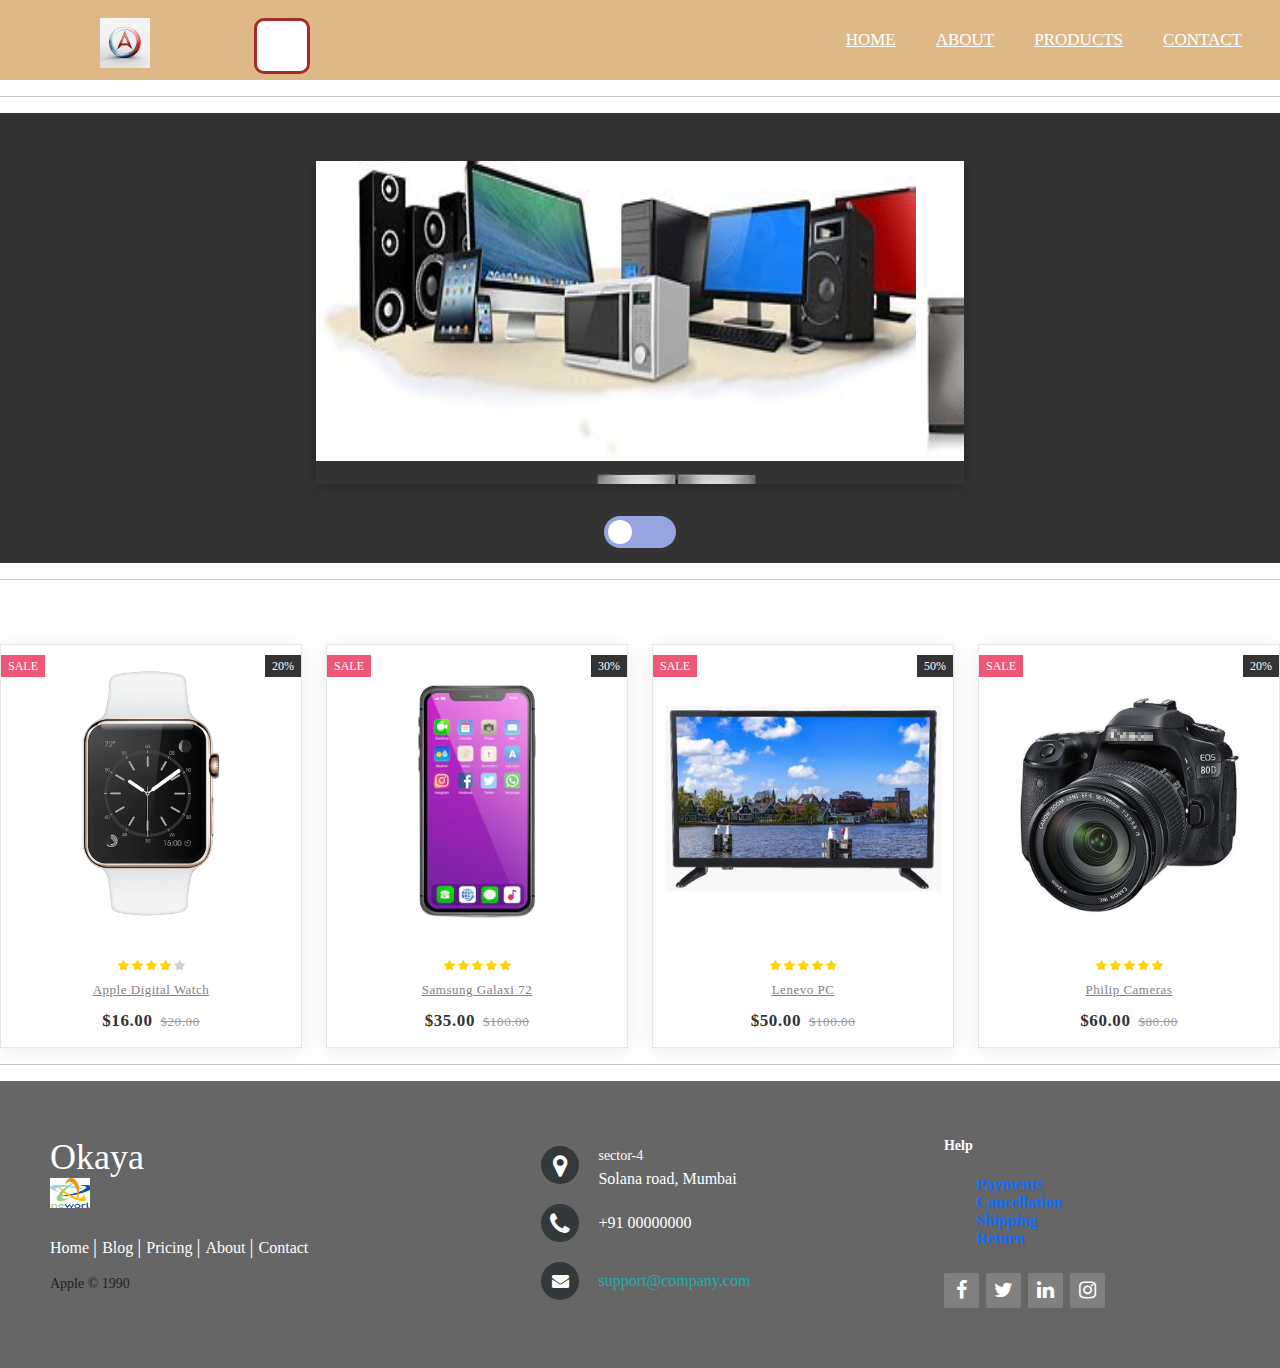
<file: index.html>
<!doctype html>
      <html lang="en">
      <head>
          <meta charset="utf-8">
          <meta name="viewport" content="width=device-width, initial-scale=1">
          <title>Home</title>
      
          <link href="https://stackpath.bootstrapcdn.com/font-awesome/4.7.0/css/font-awesome.min.css" rel="stylesheet">
          <link href="https://cdn.jsdelivr.net/npm/bootstrap@5.2.0-beta1/dist/css/bootstrap.min.css" rel="stylesheet">
          <link rel="stylesheet" href="style.css">

      </head>
      <body>
        <nav>
          <input type="checkbox" id="check">
          <label for="check" class="checkbtn">
            <i class="fa fa-bars"></i>
          </label>
          <label class="logo"><img src="images/logo_.avif" width="50" height="50"></label>
          <input type="text" class="search-click" name="" placeholder="search here..." />
          <ul>
            <li><a href="index.html">Home</a></li>
            <li><a href="About.html">About</a></li>
            <li><a href="product.html">Products</a></li>
            <li><a href="contact.html">Contact</a></li>
          </ul>
        </nav>
        

        <hr color="blue" size="1">


        <!---slider-->


 <section>  
  <div class="rt-container">
        <div class="col-rt-12">
          
          <!-- partial:index.partial.html -->
          <input id="sliderSwitch" class="slider__switch" type="checkbox" name="sliderSwitch" hidden />
          <div class="slider">
            <ul class="slider__list">
              
              <li class="slider__slide"><img src="images/banner2.jpeg" width="600" height="300"></li>
              <li class="slider__slide"><img src="images/banner3.jpeg" width="600" height="300"></li>
              <li class="slider__slide"><img src="images/banner.jpeg" width="600" height="300"></li>
              <li class="slider__slide"><img src="images/c4.png" width="600" height="300"></li>
              <li class="slider__slide"><img src="images/image1.png" width="600" height="300"></li>
              
                </ul>
          </div>
          <div class="slider__control">
            <label for="sliderSwitch"></label>
          </div>
  
  </div>
  </div>
</section>

<!----product--->

<hr color="blue" size="1">  

<div class="container1"> 
  <div class="row">
      <div class="col-md-3 col-sm-6">
          <div class="product-grid">
              <div class="product-image">
                  <a href="#">
                      <img decoding="async" class="pic-1" src="images/w1.png">
                      <img decoding="async" class="pic-2" src="images/pr9.png">
                  </a>
                  <ul class="social">
                      <li><a href="" data-tip="Quick View"><i class="fa fa-search"></i></a></li>
                      <li><a href="" data-tip="Add to Wishlist"><i class="fa fa-shopping-bag"></i></a></li>
                      <li><a href="" data-tip="Add to Cart"><i class="fa fa-shopping-cart"></i></a></li>
                  </ul>
                  <span class="product-new-label">Sale</span>
                  <span class="product-discount-label">20%</span>
              </div>
              <ul class="rating">
                  <li class="fa fa-star"></li>
                  <li class="fa fa-star"></li>
                  <li class="fa fa-star"></li>
                  <li class="fa fa-star"></li>
                  <li class="fa fa-star disable"></li>
              </ul>
              <div class="product-content">
                  <h3 class="title"><a href="#">apple digital watch</a></h3>
                  <div class="price">$16.00
                      <span>$20.00</span>
                  </div>
                  <a class="add-to-cart" href="">+ Add To Cart</a>
              </div>
          </div>
      </div>
      <div class="col-md-3 col-sm-6">
          <div class="product-grid">
              <div class="product-image">
                  <a href="#">
                      <img decoding="async" class="pic-1" src="images/phone1.png">
                      <img decoding="async" class="pic-2" src="images/phone2.png">
                  </a>
                  <ul class="social">
                      <li><a href="" data-tip="Quick View"><i class="fa fa-search"></i></a></li>
                      <li><a href="" data-tip="Add to Wishlist"><i class="fa fa-shopping-bag"></i></a></li>
                      <li><a href="" data-tip="Add to Cart"><i class="fa fa-shopping-cart"></i></a></li>
                  </ul>
                  <span class="product-new-label">Sale</span>
                  <span class="product-discount-label">30%</span>
              </div>
              <ul class="rating">
                  <li class="fa fa-star"></li>
                  <li class="fa fa-star"></li>
                  <li class="fa fa-star"></li>
                  <li class="fa fa-star"></li>
                  <li class="fa fa-star"></li>
              </ul>
              <div class="product-content">
                  <h3 class="title"><a href="#">samsung galaxi 72</a></h3>
                  <div class="price">$35.00
                      <span>$100.00</span>
                  </div>
                  <a class="add-to-cart" href="">+ Add To Cart</a>
              </div>
          </div>
      </div>
      <div class="col-md-3 col-sm-6">
          <div class="product-grid">
              <div class="product-image">
                  <a href="#">
                      <img decoding="async" class="pic-1" src="images/TVs.jpg">
                      <img decoding="async" class="pic-2" src="images/gamemonitors.jpg">
                  </a>
                  <ul class="social">
                      <li><a href="" data-tip="Quick View"><i class="fa fa-search"></i></a></li>
                      <li><a href="" data-tip="Add to Wishlist"><i class="fa fa-shopping-bag"></i></a></li>
                      <li><a href="" data-tip="Add to Cart"><i class="fa fa-shopping-cart"></i></a></li>
                  </ul>
                  <span class="product-new-label">Sale</span>
                  <span class="product-discount-label">50%</span>
              </div>
              <ul class="rating">
                  <li class="fa fa-star"></li>
                  <li class="fa fa-star"></li>
                  <li class="fa fa-star"></li>
                  <li class="fa fa-star"></li>
                  <li class="fa fa-star"></li>
              </ul>
              <div class="product-content">
                  <h3 class="title"><a href="#">Lenevo PC</a></h3>
                  <div class="price">$50.00
                      <span>$100.00</span>
                  </div>
                  <a class="add-to-cart" href="">+ Add To Cart</a>
              </div>
          </div>
      </div>
      <div class="col-md-3 col-sm-6">
          <div class="product-grid">
              <div class="product-image">
                  <a href="#">
                      <img decoding="async" class="pic-1" src="images/cameras.webp">
                      <img decoding="async" class="pic-2" src="images/camera.webp">
                  </a>
                  <ul class="social">
                      <li><a href="" data-tip="Quick View"><i class="fa fa-search"></i></a></li>
                      <li><a href="" data-tip="Add to Wishlist"><i class="fa fa-shopping-bag"></i></a></li>
                      <li><a href="" data-tip="Add to Cart"><i class="fa fa-shopping-cart"></i></a></li>
                  </ul>
                  <span class="product-new-label">Sale</span>
                  <span class="product-discount-label">20%</span>
              </div>
              <ul class="rating">
                  <li class="fa fa-star"></li>
                  <li class="fa fa-star"></li>
                  <li class="fa fa-star"></li>
                  <li class="fa fa-star"></li>
                  <li class="fa fa-star"></li>
              </ul>
              <div class="product-content">
                  <h3 class="title"><a href="#">philip cameras</a></h3>
                  <div class="price">$60.00
                      <span>$80.00</span>
                  </div>
                  <a class="add-to-cart" href="">+ Add To Cart</a>
              </div>
          </div>
      </div>
  </div>
</div> 

<script src="https://code.jquery.com/jquery-3.3.1.slim.min.js" integrity="sha384-q8i/X+965DzO0rT7abK41JStQIAqVgRVzpbzo5smXKp4YfRvH+8abtTE1Pi6jizo" crossorigin="anonymous"></script>
<script src="https://cdnjs.cloudflare.com/ajax/libs/popper.js/1.14.3/umd/popper.min.js" integrity="sha384-ZMP7rVo3mIykV+2+9J3UJ46jBk0WLaUAdn689aCwoqbBJiSnjAK/l8WvCWPIPm49" crossorigin="anonymous"></script>
<script src="https://stackpath.bootstrapcdn.com/bootstrap/4.1.3/js/bootstrap.min.js" integrity="sha384-ChfqqxuZUCnJSK3+MXmPNIyE6ZbWh2IMqE241rYiqJxyMiZ6OW/JmZQ5stwEULTy" crossorigin="anonymous"></script>




<hr color="blue" size="1">     
  


    <!----footer-->
<footer class="footer-distributed">

			<div class="footer-left">

				<h3>Okaya</h3>
        <img src="images\OIP (3).jpeg" width="40" height="30">

				<p class="footer-links">
					<a href="#" class="link-1">Home</a>
					
					<a href="#">Blog</a>
				
					<a href="#">Pricing</a>
				
					<a href="#">About</a>
					
					<a href="#">Contact</a>
				</p>

				<p class="footer-company-name">Apple © 1990</p>
			</div>

			<div class="footer-center">

				<div>
					<i class="fa fa-map-marker"></i>
					<p><span>sector-4</span> Solana road, Mumbai</p>
				</div>

				<div>
					<i class="fa fa-phone"></i>
					<p>+91 00000000</p>
				</div>

				<div>
					<i class="fa fa-envelope"></i>
					<p><a href="">support@company.com</a></p>
				</div>

			</div>

			<div class="footer-right">

				<p class="footer-company-about">

                    <span>Help</span>
                    <ul>
                        <li><a href="">Payments</a></li>
                        <li><a href="">Cancellation</a></li>
                        <li><a href="">Shipping</a></li>
                        <li><a href="">Return</a></li>
                    </ul>
					
					
				<div class="footer-icons">

					<a href="#"><i class="fa fa-facebook"></i></a>
					<a href="#"><i class="fa fa-twitter"></i></a>
					<a href="#"><i class="fa fa-linkedin"></i></a>
          <a href="#"><i class="fa fa-instagram"></i></a>
			

				</div>

			</div>

		</footer>
</body>
</html>
</file>
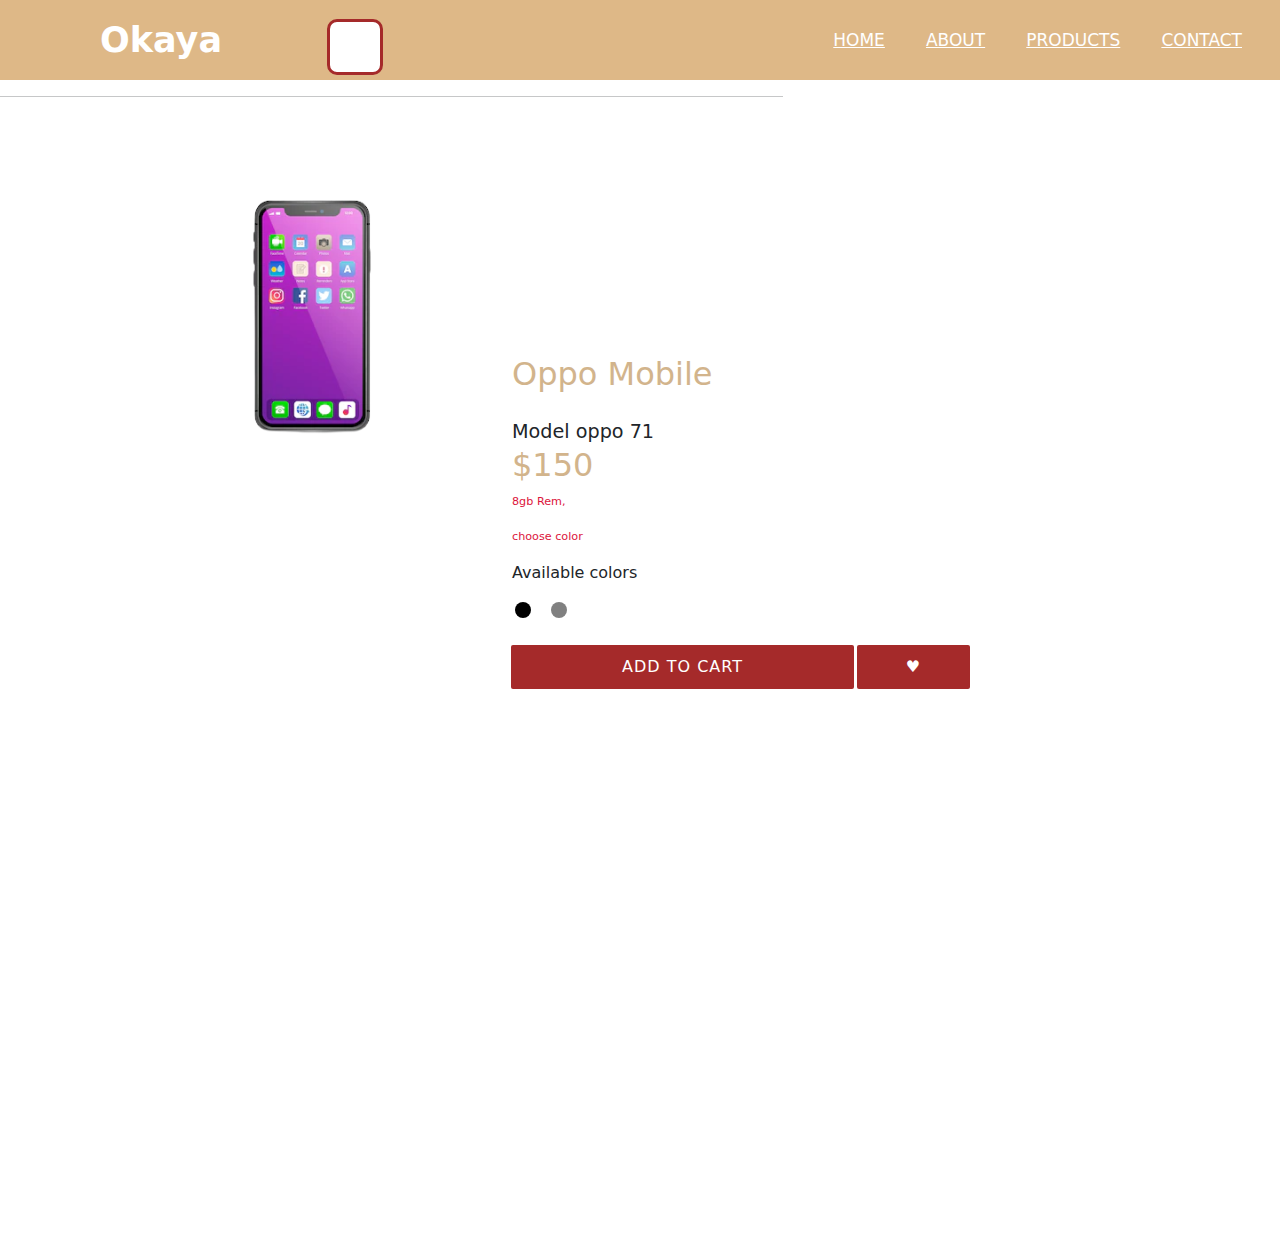
<file: productdetails.html>
<!doctype html>
<html lang="en">
<head>
    <meta charset="utf-8">
    <meta name="viewport" content="width=device-width, initial-scale=1">
    <title>prod.details</title>

    <link href="https://stackpath.bootstrapcdn.com/font-awesome/4.7.0/css/font-awesome.min.css" rel="stylesheet">
    <link href="https://cdn.jsdelivr.net/npm/bootstrap@5.2.0-beta1/dist/css/bootstrap.min.css" rel="stylesheet">
    <link rel="stylesheet" href="style1.css">


    

    </head>
<body>
  <nav>
    <input type="checkbox" id="check">
    <label for="check" class="checkbtn">
      <i class="fa fa-bars"></i>
    </label>
    <label class="logo">Okaya</label>
    <input type="text" class="search-click" name="" placeholder="search here..." />
    <ul>
      <li><a href="index.html">Home</a></li>
      <li><a href="about.html">About</a></li>
      <li><a href="product.html">Products</a></li>
      <li><a href="contact.html">Contact</a></li>
      
    </ul>
  </nav>


  <hr color="blue" size="1">
  

<!----card-->

<div class="container">
    <div class="images">
      <img src="images/phone1.png" />
    </div>
    
    </div>
    <div class="product">
      <h2>Oppo Mobile</h2><br>
      <h1>Model oppo 71</h1>
      <h2>$150</h2>
      <p class="desc">8gb Rem, </p>
      <p class="desc">choose color</p>
       <h6>Available colors</h6>
       <div class="product-color">
        <ul class="ul-color">
          <li><a href="#" class="black"></a></li>
          <li><a href="#" class="gray"></a></li>
        </ul>
        </div>
        <br>

      <div class="buttons">
        <button class="add">Add to Cart</button>
        <button class="like"><span>♥</span></button>
      </div>
    </div>
  </div>


    
  

    </body>
    </html>
</file>
<file: style.css>
*{
  padding: 0;
  margin: 0;
  text-decoration: none;
  list-style: none;
  box-sizing: border-box;
}
nav{
  background:burlywood;
  height: 80px;
  width: 100%;
}
label.logo{
  color: white;
  font-size: 35px;
  line-height: 80px;
  padding: 0 100px;
  font-weight: bold;
}
nav ul{
  float: right;
  margin-right: 20px;
}
nav ul li{
  display: inline-block;
  line-height: 80px;
  margin: 0 5px;
}
nav ul li a{
  color: white;
  font-size: 17px;
  padding: 7px 13px;
  border-radius: 3px;
  text-transform: uppercase;
  border-radius: 50px;
}
a.active,a:hover{
  background: gray;
  transition: .5s;
}
.checkbtn{
  font-size: 30px;
  color:black;
  float: right;
  line-height: 80px;
  margin-right: 40px;
  cursor: pointer;
  display: none;
}
#check{
  display: none;
}
@media (max-width: 952px){
  label.logo{
    font-size: 30px;
    padding-left: 50px;
  }
  nav ul li a{
    font-size: 16px;
  }
}
@media (max-width: 858px){
  .checkbtn{
    display: block;
  }
  ul{
    position: fixed;
    width: 100%;
    height: 100vh;
    background: #2c3e50;
    top: 80px;
    left: -100%;
    text-align: center;
    transition: all .5s;
   
  

  }
  nav ul li{
    display: block;
    margin: 50px 0;
    line-height: 30px;
    
  }
  nav ul li a{
    font-size: 20px;
   
  }
  a:hover,a.active{
    background: none;
    color:green;
  }
  #check:checked ~ ul{
    left: 0;
  }
}
section{
  background: url(bg1.jpg) no-repeat;
  background-size: cover;
  height: calc(100vh - 80px);
}

/* search bar*/
  
.search-click {
  margin-top:1px;
  border: 3px solid brown;
  outline: none;
  background-size: 22px;
  background-position: 13px;
  border-radius: 10px;
  width: 50px;
  height: 50px;
  padding: 25px;
  transition: all 0.5s;
}
.search-click:focus {
  width: 300px;
  padding-left: 50px;
}
.search-click {
  position: relative;
  overflow: hidden;
  height: 50px;
}
.search-click input {
  background: transparent;
  border: 1px solid #ccc;
  outline: none;
  position: absolute;
  width: 300px;
  height: 50px;
  left: 0%;
  padding: 10px;
}


  /* Slider*/
.slider {
  position: relative;
  margin-top: 3rem;
  margin-right: auto;
  margin-left: auto;
  overflow: hidden;
  width: 40.450rem;
  height: 20.20rem;         
  box-shadow: 0 4px 14px rgba(0, 0, 0, 0.25);
}

.slider__list {
  position: absolute;
  left: 0;
  width: 162.5rem;
  margin:0;
  padding:0;
}

.slider__slide {
  float: left;
}

/**
 * Slider control
 */
 Keyframes for autoplay
 */
@-webkit-keyframes autoplay {
  /* position of the first slide */
  0% {
    left: 0;
  }
  /* position of the second slide */
  25% {
    left: -40.625rem;
  }
  /* position of the third slide */
  50% {
    left: -81.25rem;
  }
  /* position of the fourth slide */
  100% {
    left: -121.875rem;
  }
}
@keyframes autoplay {
  /* position of the first slide */
  0% {
    left: 0;
  }
  /* position of the second slide */
  25% {
    left: -40.625rem;
  }
  /* position of the third slide */
  50% {
    left: -81.25rem;
  }
  /* position of the fourth slide */
  100% {
    left: -121.875rem;
  }
}

.slider__control {
  margin-right: auto;
  margin-left: auto;
  width: 4.5rem;
  font-family: sans-serif;
}

.slider__control label {
  position: relative;
  display: block;
  margin-top: 2rem;
  margin-bottom: 1rem;
  width: 4.5rem;
  height: 2rem;
  font-size: 1rem;
  font-weight: normal;
  line-height: 1.5;
  color: transparent;
  background: #96a5df;
  border-radius: 2rem;
  cursor: pointer;
  transition: left 0.15s ease-out;
}
.slider__control label:before {

  position: absolute;
  top: 2.5rem;
  left: 0;
  color: #333;
  font-size: .95rem;
  font-weight: bold;
  text-transform: uppercase;
}
.slider__control label:after {
  content: "";
  position: absolute;
  top: .25rem;
  left: .25rem;
  display: block;
  width: 1.5rem;
  height: 1.5rem;
  border-radius: 2rem;
  background: #fff;
  transition: left 0.15s ease-out;
  -webkit-transform: translate3d(0, 0, 0);
          transform: translate3d(0, 0, 0);
}

.slider__switch:checked + .slider > .slider__list {
  -webkit-animation-name: autoplay;
          animation-name: autoplay;
  
  -webkit-animation-duration: 10s;
          animation-duration: 10s;
  -webkit-animation-iteration-count: infinite;
          animation-iteration-count: infinite;
}

.slider__switch:checked + .slider + .slider__control > label {
  background: #455a64;
}
.slider__switch:checked + .slider + .slider__control > label:after {
  left: 2.75rem;
}




/* ----- Footer Section ----- */
footer {
	padding: 1em;
	text-align: center;
	color: #fff;

	a {
		color: $color-primary;

		&:hover {
			color: $color-highlight;
		}
	}
}






  /* footer */
  * {
    font-family: Open Sans;
  }
  
  section {
    width: 100%;
    display: inline-block;
    background: #333;
    height: 50vh;
    text-align: center;
    font-size: 22px;
    font-weight: 700;
    text-decoration: underline;
  }
  
  .footer-distributed{
      background: #666;
      box-shadow: 0 1px 1px 0 rgba(0, 0, 0, 0.12);
      box-sizing: border-box;
      width: 100%;
      text-align: left;
      font: bold 16px sans-serif;
      padding: 55px 50px;
  }
  
  .footer-distributed .footer-left,
  .footer-distributed .footer-center,
  .footer-distributed .footer-right{
      display: inline-block;
      vertical-align: top;
  }


  

  
  /* Footer */
  
  .footer-distributed .footer-left{
      width: 40%;
  }
  
  /* The company logo */
  
  .footer-distributed h3{
      color:  #ffffff;
      font: normal 36px 'Open Sans', cursive;
      margin: 0;
  }
  
  .footer-distributed h3 span{
      color:  lightseagreen;
  }
  
  /* Footer links */
  
  .footer-distributed .footer-links{
      color:  #ffffff;
      margin: 20px 0 12px;
      padding: 0;
  }
  
  .footer-distributed .footer-links a{
      display:inline-block;
      line-height: 1.8;
      font-weight:400;
      text-decoration: none;
      color:  inherit;
  }
  
  .footer-distributed .footer-company-name{
      color:  #222;
      font-size: 14px;
      font-weight: normal;
      margin: 0;
  }
  
  /* Footer Center */
  
  .footer-distributed .footer-center{
      width: 35%;
  }
  
  .footer-distributed .footer-center i{
      background-color:  #33383b;
      color: #ffffff;
      font-size: 25px;
      width: 38px;
      height: 38px;
      border-radius: 50%;
      text-align: center;
      line-height: 42px;
      margin: 10px 15px;
      vertical-align: middle;
  }
  
  .footer-distributed .footer-center i.fa-envelope{
      font-size: 17px;
      line-height: 38px;
  }
  
  .footer-distributed .footer-center p{
      display: inline-block;
      color: #ffffff;
    font-weight:400;
      vertical-align: middle;
      margin:0;
  }
  
  .footer-distributed .footer-center p span{
      display:block;
      font-weight: normal;
      font-size:14px;
      line-height:2;
  }
  
  .footer-distributed .footer-center p a{
      color:  lightseagreen;
      text-decoration: none;;
  }
  
  .footer-distributed .footer-links a:before {
    content: "|";
    font-weight:300;
    font-size: 20px;
    left: 0;
    color: #fff;
    display: inline-block;
    padding-right: 5px;
  }
  
  .footer-distributed .footer-links .link-1:before {
    content: none;
  }
  
  /* Footer Right */
  
  .footer-distributed .footer-right{
      width: 20%;
  }
  
  .footer-distributed .footer-company-about{
      line-height: 20px;
      color:  #92999f;
      font-size: 13px;
      font-weight: normal;
      margin: 0;
  }
  
  .footer-distributed .footer-company-about span{
      display: block;
      color:  #ffffff;
      font-size: 14px;
      font-weight: bold;
      margin-bottom: 20px;
  }
  
  .footer-distributed .footer-icons{
      margin-top: 25px;
  }
  
  .footer-distributed .footer-icons a{
      display: inline-block;
      width: 35px;
      height: 35px;
      cursor: pointer;
      background-color:gray;
      border-radius: 2px;
  
      font-size: 20px;
      color: #ffffff;
      text-align: center;
      line-height: 35px;
  
      margin-right: 3px;
      margin-bottom: 5px;
  }


  /* */

  .btn01{
    background-color:brown;
  }
  
  /* If you don't want the footer to be responsive, remove these media queries */
  
  @media (max-width: 880px) {
  
      .footer-distributed{
          font: bold 14px sans-serif;
      }
  
      .footer-distributed .footer-left,
      .footer-distributed .footer-center,
      .footer-distributed .footer-right{
          display: block;
          width: 100%;
          margin-bottom: 40px;
          text-align: center;
      }
  
      .footer-distributed .footer-center i{
          margin-left: 0;
      }
  
  }

                  /*  index product */

                  /*  product  html    */

  
  .products {
    display: flex;
    flex-wrap:wrap;
  }
  .height{
    
    height:70vh;
}

.card{
    margin-left: 20px;
    width:330px;
    height:350px;
}

.image{
    position:absolute;
    right:12px;
    top:5px;
}

.main-heading{
    
    font-size:30px;
    color:red !important;
}

.ratings i{
    
    color:orange;
    
}

.user-ratings h6{
    margin-top:2px;
}

.colors{
    display:flex;
    margin-top:2px;
}

.colors span{
    width:15px;
    height:15px;
    border-radius:50%;
    cursor:pointer;
    display:flex;
    margin-right:6px;
}

.colors span:nth-child(1) {
    
    background-color:red;
    
}

.colors span:nth-child(2) {
    
    background-color:blue;
    
}

.colors span:nth-child(3) {
    
    background-color:yellow;
    
}

.colors span:nth-child(4) {
    
    background-color:purple;
    
}

.btn-danger{
    
    height:48px;
    font-size:18px;
}


            /*prodction slider */
            #slider-text{
              padding-top: 40px;
              display: block;
            }
            #slider-text .col-md-6{
              overflow: hidden;
            }
            
            #slider-text h2 {
              font-family: 'Josefin Sans', sans-serif;
              font-weight: 400;
              font-size: 30px;
              letter-spacing: 3px;
              margin: 30px auto;
              padding-left: 40px;
            }
            #slider-text h2::after{
              border-top: 2px solid #c7c7c7;
              content: "";
              position: absolute;
              bottom: 35px;
              width: 100%;
              }
            
            #itemslider h4{
              font-family: 'Josefin Sans', sans-serif;
              font-weight: 400;
              font-size: 12px;
              margin: 10px auto 3px;
            }
            #itemslider h5{
              font-family: 'Josefin Sans', sans-serif;
              font-weight: bold;
              font-size: 12px;
              margin: 3px auto 2px;
            }
            #itemslider h6{
              font-family: 'Josefin Sans', sans-serif;
              font-weight: 300;;
              font-size: 10px;
              margin: 2px auto 5px;
            }
            
            #slider-control img{
              padding-top: 60%;
              margin: 0 auto;
            }
            @media screen and (max-width: 992px){
            #slider-control img {
              padding-top: 70px;
              margin: 0 auto;
            }
            }
            
            .carousel-showmanymoveone .carousel-control {
              width: 4%;
              background-image: none;
            }
            .carousel-showmanymoveone .carousel-control.left {
              margin-left: 5px;
            }
            .carousel-showmanymoveone .carousel-control.right {
              margin-right: 5px;
            }
            .carousel-showmanymoveone .cloneditem-1,
            .carousel-showmanymoveone .cloneditem-2,
            .carousel-showmanymoveone .cloneditem-3,
            .carousel-showmanymoveone .cloneditem-4,
            .carousel-showmanymoveone .cloneditem-5 {
              display: none;
            }
            @media all and (min-width: 768px) {
              .carousel-showmanymoveone .carousel-inner > .active.left,
              .carousel-showmanymoveone .carousel-inner > .prev {
                left: -50%;
              }
              .carousel-showmanymoveone .carousel-inner > .active.right,
              .carousel-showmanymoveone .carousel-inner > .next {
                left: 50%;
              }
              .carousel-showmanymoveone .carousel-inner > .left,
              .carousel-showmanymoveone .carousel-inner > .prev.right,
              .carousel-showmanymoveone .carousel-inner > .active {
                left: 0;
              }
              .carousel-showmanymoveone .carousel-inner .cloneditem-1 {
                display: block;
              }
            }
            @media all and (min-width: 768px) and (transform-3d), all and (min-width: 768px) and (-webkit-transform-3d) {
              .carousel-showmanymoveone .carousel-inner > .item.active.right,
              .carousel-showmanymoveone .carousel-inner > .item.next {
                -webkit-transform: translate3d(50%, 0, 0);
                transform: translate3d(50%, 0, 0);
                left: 0;
              }
              .carousel-showmanymoveone .carousel-inner > .item.active.left,
              .carousel-showmanymoveone .carousel-inner > .item.prev {
                -webkit-transform: translate3d(-50%, 0, 0);
                transform: translate3d(-50%, 0, 0);
                left: 0;
              }
              .carousel-showmanymoveone .carousel-inner > .item.left,
              .carousel-showmanymoveone .carousel-inner > .item.prev.right,
              .carousel-showmanymoveone .carousel-inner > .item.active {
                -webkit-transform: translate3d(0, 0, 0);
                transform: translate3d(0, 0, 0);
                left: 0;
              }
            }
            @media all and (min-width: 992px) {
              .carousel-showmanymoveone .carousel-inner > .active.left,
              .carousel-showmanymoveone .carousel-inner > .prev {
                left: -16.666%;
              }
              .carousel-showmanymoveone .carousel-inner > .active.right,
              .carousel-showmanymoveone .carousel-inner > .next {
                left: 16.666%;
              }
              .carousel-showmanymoveone .carousel-inner > .left,
              .carousel-showmanymoveone .carousel-inner > .prev.right,
              .carousel-showmanymoveone .carousel-inner > .active {
                left: 0;
              }
              .carousel-showmanymoveone .carousel-inner .cloneditem-2,
              .carousel-showmanymoveone .carousel-inner .cloneditem-3,
              .carousel-showmanymoveone .carousel-inner .cloneditem-4,
              .carousel-showmanymoveone .carousel-inner .cloneditem-5,
              .carousel-showmanymoveone .carousel-inner .cloneditem-6  {
                display: block;
              }
            }
            @media all and (min-width: 992px) and (transform-3d), all and (min-width: 992px) and (-webkit-transform-3d) {
              .carousel-showmanymoveone .carousel-inner > .item.active.right,
              .carousel-showmanymoveone .carousel-inner > .item.next {
                -webkit-transform: translate3d(16.666%, 0, 0);
                transform: translate3d(16.666%, 0, 0);
                left: 0;
              }
              .carousel-showmanymoveone .carousel-inner > .item.active.left,
              .carousel-showmanymoveone .carousel-inner > .item.prev {
                -webkit-transform: translate3d(-16.666%, 0, 0);
                transform: translate3d(-16.666%, 0, 0);
                left: 0;
              }
              .carousel-showmanymoveone .carousel-inner > .item.left,
              .carousel-showmanymoveone .carousel-inner > .item.prev.right,
              .carousel-showmanymoveone .carousel-inner > .item.active {
                -webkit-transform: translate3d(0, 0, 0);
                transform: translate3d(0, 0, 0);
                left: 0;
              }
            }
            





  /*  product   html   */

  
  .products {
    display: flex;
    flex-wrap:wrap;
  }
  .height{
    
    height:70vh;
}

.card{
    margin-left: 20px;
    width:330px;
    height:350px;
}

.image{
    position:absolute;
    right:12px;
    top:5px;
}

.main-heading{
    
    font-size:30px;
    color:red !important;
}

.ratings i{
    
    color:orange;
    
}

.user-ratings h6{
    margin-top:2px;
}

.colors{
    display:flex;
    margin-top:2px;
}

.colors span{
    width:15px;
    height:15px;
    border-radius:50%;
    cursor:pointer;
    display:flex;
    margin-right:6px;
}

.colors span:nth-child(1) {
    
    background-color:red;
    
}

.colors span:nth-child(2) {
    
    background-color:blue;
    
}

.colors span:nth-child(3) {
    
    background-color:yellow;
    
}

.colors span:nth-child(4) {
    
    background-color:purple;
    
}

.btn-danger{
    
    height:48px;
    font-size:18px;
}


            /*prodction link slider */
            #slider-text{
              padding-top: 40px;
              display: block;
            }
            #slider-text .col-md-6{
              overflow: hidden;
            }
            
            #slider-text h2 {
              font-family: 'Josefin Sans', sans-serif;
              font-weight: 400;
              font-size: 30px;
              letter-spacing: 3px;
              margin: 30px auto;
              padding-left: 40px;
            }
            #slider-text h2::after{
              border-top: 2px solid #c7c7c7;
              content: "";
              position: absolute;
              bottom: 35px;
              width: 100%;
              }
            
            #itemslider h4{
              font-family: 'Josefin Sans', sans-serif;
              font-weight: 400;
              font-size: 12px;
              margin: 10px auto 3px;
            }
            #itemslider h5{
              font-family: 'Josefin Sans', sans-serif;
              font-weight: bold;
              font-size: 12px;
              margin: 3px auto 2px;
            }
            #itemslider h6{
              font-family: 'Josefin Sans', sans-serif;
              font-weight: 300;;
              font-size: 10px;
              margin: 2px auto 5px;
            }
            
            #slider-control img{
              padding-top: 60%;
              margin: 0 auto;
            }
            @media screen and (max-width: 992px){
            #slider-control img {
              padding-top: 70px;
              margin: 0 auto;
            }
            }
            
            .carousel-showmanymoveone .carousel-control {
              width: 4%;
              background-image: none;
            }
            .carousel-showmanymoveone .carousel-control.left {
              margin-left: 5px;
            }
            .carousel-showmanymoveone .carousel-control.right {
              margin-right: 5px;
            }
            .carousel-showmanymoveone .cloneditem-1,
            .carousel-showmanymoveone .cloneditem-2,
            .carousel-showmanymoveone .cloneditem-3,
            .carousel-showmanymoveone .cloneditem-4,
            .carousel-showmanymoveone .cloneditem-5 {
              display: none;
            }
            @media all and (min-width: 768px) {
              .carousel-showmanymoveone .carousel-inner > .active.left,
              .carousel-showmanymoveone .carousel-inner > .prev {
                left: -50%;
              }
              .carousel-showmanymoveone .carousel-inner > .active.right,
              .carousel-showmanymoveone .carousel-inner > .next {
                left: 50%;
              }
              .carousel-showmanymoveone .carousel-inner > .left,
              .carousel-showmanymoveone .carousel-inner > .prev.right,
              .carousel-showmanymoveone .carousel-inner > .active {
                left: 0;
              }
              .carousel-showmanymoveone .carousel-inner .cloneditem-1 {
                display: block;
              }
            }
            @media all and (min-width: 768px) and (transform-3d), all and (min-width: 768px) and (-webkit-transform-3d) {
              .carousel-showmanymoveone .carousel-inner > .item.active.right,
              .carousel-showmanymoveone .carousel-inner > .item.next {
                -webkit-transform: translate3d(50%, 0, 0);
                transform: translate3d(50%, 0, 0);
                left: 0;
              }
              .carousel-showmanymoveone .carousel-inner > .item.active.left,
              .carousel-showmanymoveone .carousel-inner > .item.prev {
                -webkit-transform: translate3d(-50%, 0, 0);
                transform: translate3d(-50%, 0, 0);
                left: 0;
              }
              .carousel-showmanymoveone .carousel-inner > .item.left,
              .carousel-showmanymoveone .carousel-inner > .item.prev.right,
              .carousel-showmanymoveone .carousel-inner > .item.active {
                -webkit-transform: translate3d(0, 0, 0);
                transform: translate3d(0, 0, 0);
                left: 0;
              }
            }
            @media all and (min-width: 992px) {
              .carousel-showmanymoveone .carousel-inner > .active.left,
              .carousel-showmanymoveone .carousel-inner > .prev {
                left: -16.666%;
              }
              .carousel-showmanymoveone .carousel-inner > .active.right,
              .carousel-showmanymoveone .carousel-inner > .next {
                left: 16.666%;
              }
              .carousel-showmanymoveone .carousel-inner > .left,
              .carousel-showmanymoveone .carousel-inner > .prev.right,
              .carousel-showmanymoveone .carousel-inner > .active {
                left: 0;
              }
              .carousel-showmanymoveone .carousel-inner .cloneditem-2,
              .carousel-showmanymoveone .carousel-inner .cloneditem-3,
              .carousel-showmanymoveone .carousel-inner .cloneditem-4,
              .carousel-showmanymoveone .carousel-inner .cloneditem-5,
              .carousel-showmanymoveone .carousel-inner .cloneditem-6  {
                display: block;
              }
            }
            @media all and (min-width: 992px) and (transform-3d), all and (min-width: 992px) and (-webkit-transform-3d) {
              .carousel-showmanymoveone .carousel-inner > .item.active.right,
              .carousel-showmanymoveone .carousel-inner > .item.next {
                -webkit-transform: translate3d(16.666%, 0, 0);
                transform: translate3d(16.666%, 0, 0);
                left: 0;
              }
              .carousel-showmanymoveone .carousel-inner > .item.active.left,
              .carousel-showmanymoveone .carousel-inner > .item.prev {
                -webkit-transform: translate3d(-16.666%, 0, 0);
                transform: translate3d(-16.666%, 0, 0);
                left: 0;
              }
              .carousel-showmanymoveone .carousel-inner > .item.left,
              .carousel-showmanymoveone .carousel-inner > .item.prev.right,
              .carousel-showmanymoveone .carousel-inner > .item.active {
                -webkit-transform: translate3d(0, 0, 0);
                transform: translate3d(0, 0, 0);
                left: 0;
              }
            }
            


            /*prodct slider end*/

/**/


.content{
  background-color: rgb(255, 255, 255);
  margin: 0 1vw;
  border-radius: 4px;
}

.contenthead{
  display: flex;
  justify-content: space-between;
  
}

.offerrow {
  display: flex;
  justify-content: flex-start;
  background-color: white;
  flex-direction: row;
  flex-wrap: nowrap;
  margin: 2vh 1vw;
  text-align: center;
  padding-bottom: 15px;
  border-radius: 4px;
  overflow: auto;
}

.content .contenthead {
  font-size: 32px;
  font-family: sans-serif;
  margin: 1vh 2vw;
  font-weight:normal;
  padding-top: 18px;
}

.viewallbtn {
  margin: 15px 19px;
  padding-top: 10px;
}

.viewbtn {
  color: white;
  font-size: 22px;
  font-family: 'PT Sans', sans-serif;
  background-color: #2874f0;
  border: none;
  box-shadow: 0 6px 8px 0 rgba(0, 0, 0, 0.3);
  border-radius: 2px;
  padding: 8px 18px;
}

.offerimg1, .offerimg2, .offerimg3, .offerimg4, .offerimg5, .offerimg6, .offerimg7, .offerimg8 {
  margin: 0 0.5vw;
  cursor: pointer;
  border: 2px solid rgb(0, 0, 0);
  border-radius: 3%;
  box-shadow: 5px 5px 3px #aaaaaa;
  padding: 11px;
}

.offerimg-subtxt1, .offerimg-subtxt2, .offerimg-subtxt3 {
  font-size: 18px;
  font-weight:normal;
  margin-top: 10px;
}

.offerimg-subtxt2 {
  color: #229528;
  font-size: 17px;
  font-weight: bold;
  margin-top: 5px;
}

.offerimg-subtxt3 {
  font-size: 14px;
  margin-top: 5px;
}

.offerrow img:hover{
  transform: scale(1.08);
}

.offerrow img{
  height:200px;
  width:200px;
}

.offerrow a{
  text-decoration: none;
  color:black;
}

@media screen and (max-width: 768px) {
  .offerrow img{
    height: 100px;
    width: 100px;
  }
}


/*contac*/




.form {
  background-color: #15172b;
  border-radius: 20px;
  box-sizing: border-box;
  height: 500px;
  padding: 20px;
  width: 320px;
}

.title {
  color: #eee;
  font-family: sans-serif;
  font-size: 36px;
  font-weight: 600;
  margin-top: 30px;
}

.subtitle {
  color: #eee;
  font-family: sans-serif;
  font-size: 16px;
  font-weight: 600;
  margin-top: 10px;
}

.input-container {
  height: 50px;
  position: relative;
  width: 100%;
}

.ic1 {
  margin-top: 40px;
}

.ic2 {
  margin-top: 30px;
}

.input {
  background-color: #303245;
  border-radius: 12px;
  border: 0;
  box-sizing: border-box;
  color: #eee;
  font-size: 18px;
  height: 100%;
  outline: 0;
  padding: 4px 20px 0;
  width: 100%;
}

.cut {
  background-color: #15172b;
  border-radius: 10px;
  height: 20px;
  left: 20px;
  position: absolute;
  top: -20px;
  transform: translateY(0);
  transition: transform 200ms;
  width: 76px;
}

.cut-short {
  width: 50px;
}

.input:focus ~ .cut,
.input:not(:placeholder-shown) ~ .cut {
  transform: translateY(8px);
}

.placeholder {
  color:grey;
  font-family: sans-serif;
  left: 20px;
  line-height: 14px;
  pointer-events: none;
  position: absolute;
  transform-origin: 0 50%;
  transition: transform 200ms, color 200ms;
  top: 20px;
}

.input:focus ~ .placeholder,
.input:not(:placeholder-shown) ~ .placeholder {
  transform: translateY(-30px) translateX(10px) scale(0.75);
}

.input:not(:placeholder-shown) ~ .placeholder {
  color: #808097;
}

.input:focus ~ .placeholder {
  color: #dc2f55;
}

.submit {
  background-color: #08d;
  border-radius: 12px;
  border: 0;
  box-sizing: border-box;
  color: #eee;
  cursor: pointer;
  font-size: 18px;
  height: 50px;
  margin-top: 38px;
  text-align: center;
  width: 100%;
}

.submit:active {
  background-color: #06b;
}
.btn{
  margin-left: 6rem;
  background-color:#2c3e50;
}
.btn:hover .social{
    opacity:1;
    top:50%;
}



/* index    product  details */

.container1{
  margin-top: 4rem;
}

.product-grid{
  text-align:center;
  padding:0 0 72px;
  border:1px solid rgba(0,0,0,.1);
  overflow:hidden;
  position:relative;
  z-index:1;
  box-shadow: 0 3px 20px rgba(0,0,0,0.08);
}
.product-grid .product-image{
  position:relative;
  transition:all .3s ease 0s
}
.product-grid .product-image a{
  display:block
}
.product-grid .product-image img{
  width:100%;
  height:auto
}
.product-grid .pic-1{
  opacity:1;
  transition:all .3s ease-out 0s
}
.product-grid:hover .pic-1{
  opacity:1
}
.product-grid .pic-2{
  opacity:0;
  position:absolute;
  top:0;
  left:0;
  transition:all .3s ease-out 0s
}
.product-grid:hover .pic-2{
  opacity:1
}
.product-grid .social{
  width:150px;
  padding:0;
  margin:0;
  list-style:none;
  opacity:0;
  transform:translateY(-50%) translateX(-50%);
  position:absolute;
  top:60%;
  left:50%;
  z-index:1;
  transition:all .3s ease 0s
}
.product-grid:hover .social{
  opacity:1;
  top:50%
}
.product-grid .social li{
  display:inline-block
}
.product-grid .social li a{
  color:#fff;
  background-color:#333;
  font-size:16px;
  line-height:40px;
  text-align:center;
  height:40px;
  width:40px;
  margin:0 2px;
  display:block;
  position:relative;
  transition:all .3s ease-in-out
}
.product-grid .social li a:hover{
  color:#fff;
  background-color:#ef5777
}
.product-grid .social li a:after,
.product-grid .social li a:before{
  content:attr(data-tip);
  color:#fff;
  background-color:#000;
  font-size:12px;
  letter-spacing:1px;
  line-height:20px;
  padding:1px 5px;
  white-space:nowrap;
  opacity:0;
  transform:translateX(-50%);
  position:absolute;
  left:50%;
  top:-30px
}
.product-grid .social li a:after{
  content:'';
  height:15px;
  width:15px;
  border-radius:0;
  transform:translateX(-50%) rotate(45deg);
  top:-20px;
  z-index:-1
}
.product-grid .social li a:hover:after,
.product-grid .social li a:hover:before{
  opacity:1
}
.product-grid .product-discount-label,
.product-grid .product-new-label{
  color:#fff;
  background-color:#ef5777;
  font-size:12px;
  text-transform:uppercase;
  padding:2px 7px;
  display:block;
  position:absolute;
  top:10px;
  left:0
}
.product-grid .product-discount-label{
  background-color:#333;
  left:auto;
  right:0
}
.product-grid .rating{
  color:#FFD200;
  font-size:12px;
  padding:12px 0 0;
  margin:0;
  list-style:none;
  position:relative;
  z-index:-1
}
.product-grid .rating li.disable{
  color:rgba(0,0,0,.2)
}
.product-grid .product-content{
  background-color:#fff;
  text-align:center;
  padding:12px 0;
  margin:0 auto;
  position:absolute;
  left:0;
  right:0;
  bottom:-30px;
  z-index:1;
  transition:all .3s
}
.product-grid:hover .product-content{
  bottom:0
}
.product-grid .title{
  font-size:13px;
  font-weight:400;
  letter-spacing:.5px;
  text-transform:capitalize;
  margin:0 0 10px;
  transition:all .3s ease 0s
}
.product-grid .title a{
  color:#828282
}
.product-grid .title a:hover,
.product-grid:hover .title a{
  color:#ef5777
}
.product-grid .price{
  color:#333;
  font-size:17px; 
  font-weight:700;
  letter-spacing:.6px;
  margin-bottom:8px;
  text-align:center;
  transition:all .3s
}
.product-grid .price span{
  color:#999;
  font-size:13px;
  font-weight:400;
  text-decoration:line-through;
  margin-left:3px;
  display:inline-block
}
.product-grid .add-to-cart{
  color:#000;
  font-size:13px;
  font-weight:600
}
@media only screen and (max-width:990px){
  .product-grid{
      margin-bottom:30px
  }
}


/* center container in the middle */
</file>
<file: style1.css>
*{
    padding: 0;
    margin: 0;
    text-decoration: none;
    list-style: none;
    box-sizing: border-box;
  }
  nav{
    background:burlywood;
    height: 80px;
    width: 100%;
  }
  label.logo{
    color: white;
    font-size: 35px;
    line-height: 80px;
    padding: 0 100px;
    font-weight: bold;
  }
  nav ul{
    float: right;
    margin-right: 20px;
  }
  nav ul li{
    display: inline-block;
    line-height: 80px;
    margin: 0 5px;
  }
  nav ul li a{
    color: white;
    font-size: 17px;
    padding: 7px 13px;
    border-radius: 3px;
    text-transform: uppercase;
    border-radius: 50px;
  }
  a.active,a:hover{
    background: gray;
    transition: .5s;
  }
  .checkbtn{
    font-size: 30px;
    color:black;
    float: right;
    line-height: 80px;
    margin-right: 40px;
    cursor: pointer;
    display: none;
  }
  #check{
    display: none;
  }
  @media (max-width: 952px){
    label.logo{
      font-size: 30px;
      padding-left: 50px;
    }
    nav ul li a{
      font-size: 16px;
    }
  }
  @media (max-width: 858px){
    .checkbtn{
      display: block;
    }
    ul{
      position: fixed;
      width: 100%;
      height: 100vh;
      background: #2c3e50;
      top: 80px;
      left: -100%;
      text-align: center;
      transition: all .5s;
     
    
  
    }
    nav ul li{
      display: block;
      margin: 50px 0;
      line-height: 30px;
      
    }
    nav ul li a{
      font-size: 20px;
     
    }
    a:hover,a.active{
      background: none;
      color:green;
    }
    #check:checked ~ ul{
      left: 0;
    }
  }
  section{
    background: url(bg1.jpg) no-repeat;
    background-size: cover;
    height: calc(100vh - 80px);
  }
  
  /* search bar*/
    
  .search-click {
    margin-top:1px;
    border: 3px solid brown;
    outline: none;
    background-size: 22px;
    background-position: 13px;
    border-radius: 10px;
    width: 50px;
    height: 50px;
    padding: 25px;
    transition: all 0.5s;
  }
  .search-click:focus {
    width: 300px;
    padding-left: 50px;
  }
  .search-click {
    position: relative;
    overflow: hidden;
    height: 50px;
  }
  .search-click input {
    background: transparent;
    border: 1px solid #ccc;
    outline: none;
    position: absolute;
    width: 300px;
    height: 50px;
    left: 0%;
    padding: 10px;
  }  





@import url('https://fonts.googleapis.com/css?family=Lato:400,700'):

  
.container {
  position: relative;
  margin: auto;
  overflow: hidden;
  width: 520px;
  height: 350px;
  background: white;
  box-shadow: 5px 5px 15px rgba(rose, .5);
  border-radius: 10px;
}

p {
  font-size:4rem;
  color:crimson;
  letter-spacing: 1px;
}

h1 {
  font-size: 1.2em;
  color: dark;
  margin-top: -5px;
}

h2 {
  color: tan;
  margin-top: -5px;
}

img {
  width: 300px;
  margin-top: 47px;
  margin-left:80px ;
}


.product {
  position: absolute;
  width: 40%;
  height: 100%;
  top: 40%;
  left: 40%;
}

.desc {
  text-transform: none;
  letter-spacing: 0;
  margin-bottom: 17px;
  color: dark;
  font-size: .7em;
  line-height: 1.6em;
  margin-right: 25px;
  text-align: justify;
}

button {
  background:brown;
  padding: 10px;
  display: inline-block;
  outline: 0;
  border: 0;
  margin: -1px;
  border-radius: 2px;
  text-transform: uppercase;
  letter-spacing: 1px;
  color: white;
  cursor: pointer;

  .button :hover {
    background: rose;
    transition: all .4s ease-in-out;
  }
}

.add {
  width: 67%;
}

.like {
  width: 22%;
}

.sizes {
  display: grid;
  color: pink;
  grid-template-columns: repeat(auto-fill, 30px);
  width: 60%;
  grid-gap: 4px;
  margin-left: 20px;
  margin-top: 5px;
  &:hover {
    cursor: pointer;
  }
}

.pick {
  margin-top: 11px;
  margin-bottom:0;
  margin-left: 20px;
}

.size {
  padding: 9px;
  border: 1px solid light;
  font-size: 0.7em;
  text-align: center;
  &:hover{
    background: rose;
    color: white;
    transition: all .4s ease-in-out;
  }
}

.focus{
  background: rose;
  color: white;
}

footer {
  position: absolute;
  bottom: 0;
  right: 0;
  font-size: 0.8em;
  text-transform: uppercase;
  padding: 10px;
  p {
    letter-spacing: 3px;
  }
  a {
    color: #ffffff;
    text-decoration: none;
    &:hover {
      color: #7d7d7d;
    }
  }
}

.product-color {
    font-size: 11px;
    padding: 0 21px;
    margin-top: 20px;
    padding-bottom: 20px;
    text-transform: uppercase;
  }
  
  .ul-color {
    margin-left: -50px;
    margin-bottom: 17px;

  }
  
  .ul-color li {
    list-style: none;
    float: left;
    margin-right: 20px;
  }
  
  .ul-color li a {
    display: inline-block;
    width: 16px;
    height: 16px;
    border-radius: 100%;
  }
  
  .ul-color li a.black {
    background:black;
  }
  
  
  .ul-color li a.gray {
    background:gray;
  }
  
  .ul-color li a.active:after {
    position: absolute;
    content: '';
    display: inline-block;
    border: 1px solid #f35e3d;
    width: 24px;
    height: 24px;
    border-radius: 100%;
    margin-left: -5px;
    margin-top: -5px;
  }
  

  /*   product details slider   */
  #slider-text{
    padding-top: 40px;
    display: block;
  }
  #slider-text .col-md-6{
    overflow: hidden;
  }
  
  #slider-text h2 {
    font-family: 'Josefin Sans', sans-serif;
    font-weight: 400;
    font-size: 30px;
    letter-spacing: 3px;
    margin: 30px auto;
    padding-left: 40px;
  }
  #slider-text h2::after{
    border-top: 2px solid #c7c7c7;
    content: "";
    position: absolute;
    bottom: 35px;
    width: 100%;
    }
  
  #itemslider h4{
    font-family: 'Josefin Sans', sans-serif;
    font-weight: 400;
    font-size: 12px;
    margin: 10px auto 3px;
  }
  #itemslider h5{
    font-family: 'Josefin Sans', sans-serif;
    font-weight: bold;
    font-size: 12px;
    margin: 3px auto 2px;
  }
  #itemslider h6{
    font-family: 'Josefin Sans', sans-serif;
    font-weight: 300;;
    font-size: 10px;
    margin: 2px auto 5px;
  }
  .badge {
    background: #b20c0c;
    position: absolute;
    height: 40px;
    width: 40px;
    border-radius: 50%;
    line-height: 31px;
    font-family: 'Josefin Sans', sans-serif;
    font-weight: 300;
    font-size: 14px;
    border: 2px solid #FFF;
    box-shadow: 0 0 0 1px #b20c0c;
    top: 5px;
    right: 25%;
  }
  #slider-control img{
    padding-top: 60%;
    margin: 0 auto;
  }
  @media screen and (max-width: 992px){
  #slider-control img {
    padding-top: 70px;
    margin: 0 auto;
  }
  }
</file>
